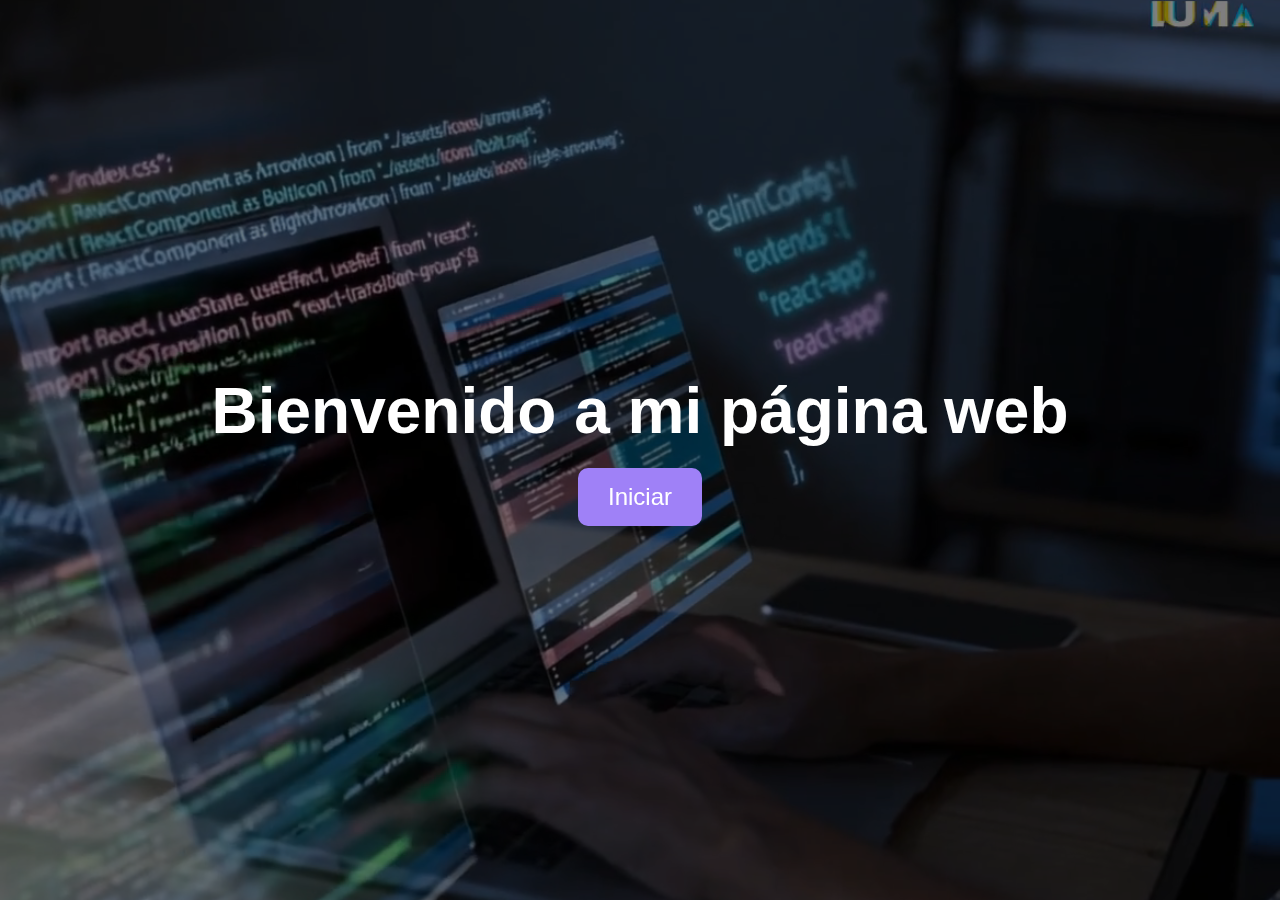
<file: index.html>
<!DOCTYPE html>
<html lang="es">
<head>
    <meta charset="UTF-8">
    <meta name="viewport" content="width=device-width, initial-scale=1.0">
    <title>Página Principal</title>
    <style>
        * {
            margin: 0;
            padding: 0;
            box-sizing: border-box;
        }

        /* Contenedor del video */
        .video-container {
            position: fixed;
            top: 0;
            left: 0;
            width: 100%;
            height: 100%;
            overflow: hidden;
            z-index: -1;
        }

        /* Video ocupa toda la pantalla */
        .video-container video {
            width: 100%;
            height: 100%;
            object-fit: cover;
        }

        /* Contenido sobre el video */
        .content {
            position: relative;
            z-index: 1;
            color: white;
            text-align: center;
            font-size: 2rem;
            font-family: Arial, sans-serif;
            height: 100vh;
            display: flex;
            flex-direction: column;
            align-items: center;
            justify-content: center;
            background: rgba(0, 0, 0, 0.5);
        }

        /* Botón de Iniciar */
        .btn {
            text-decoration: none;
            background: #9F81F7;
            color: white;
            padding: 15px 30px;
            border-radius: 10px;
            font-size: 1.5rem;
            transition: 0.3s;
            display: inline-block;
            margin-top: 20px;
        }

        .btn:hover {
            background: #D8D8D8;
            color: black;
        }
    </style>
</head>
<body>

    <div class="video-container">
        <video autoplay muted loop>
            <source src="cc0b71b1-baa3-4606-bc07-74bbe3299b57.mp4" type="video/mp4">
        </video>
    </div>

    <div class="content">
        <h1>Bienvenido a mi página web</h1>
        <a href="introduccion.html" class="btn">Iniciar</a>
    </div>

</body>
</html>
</file>
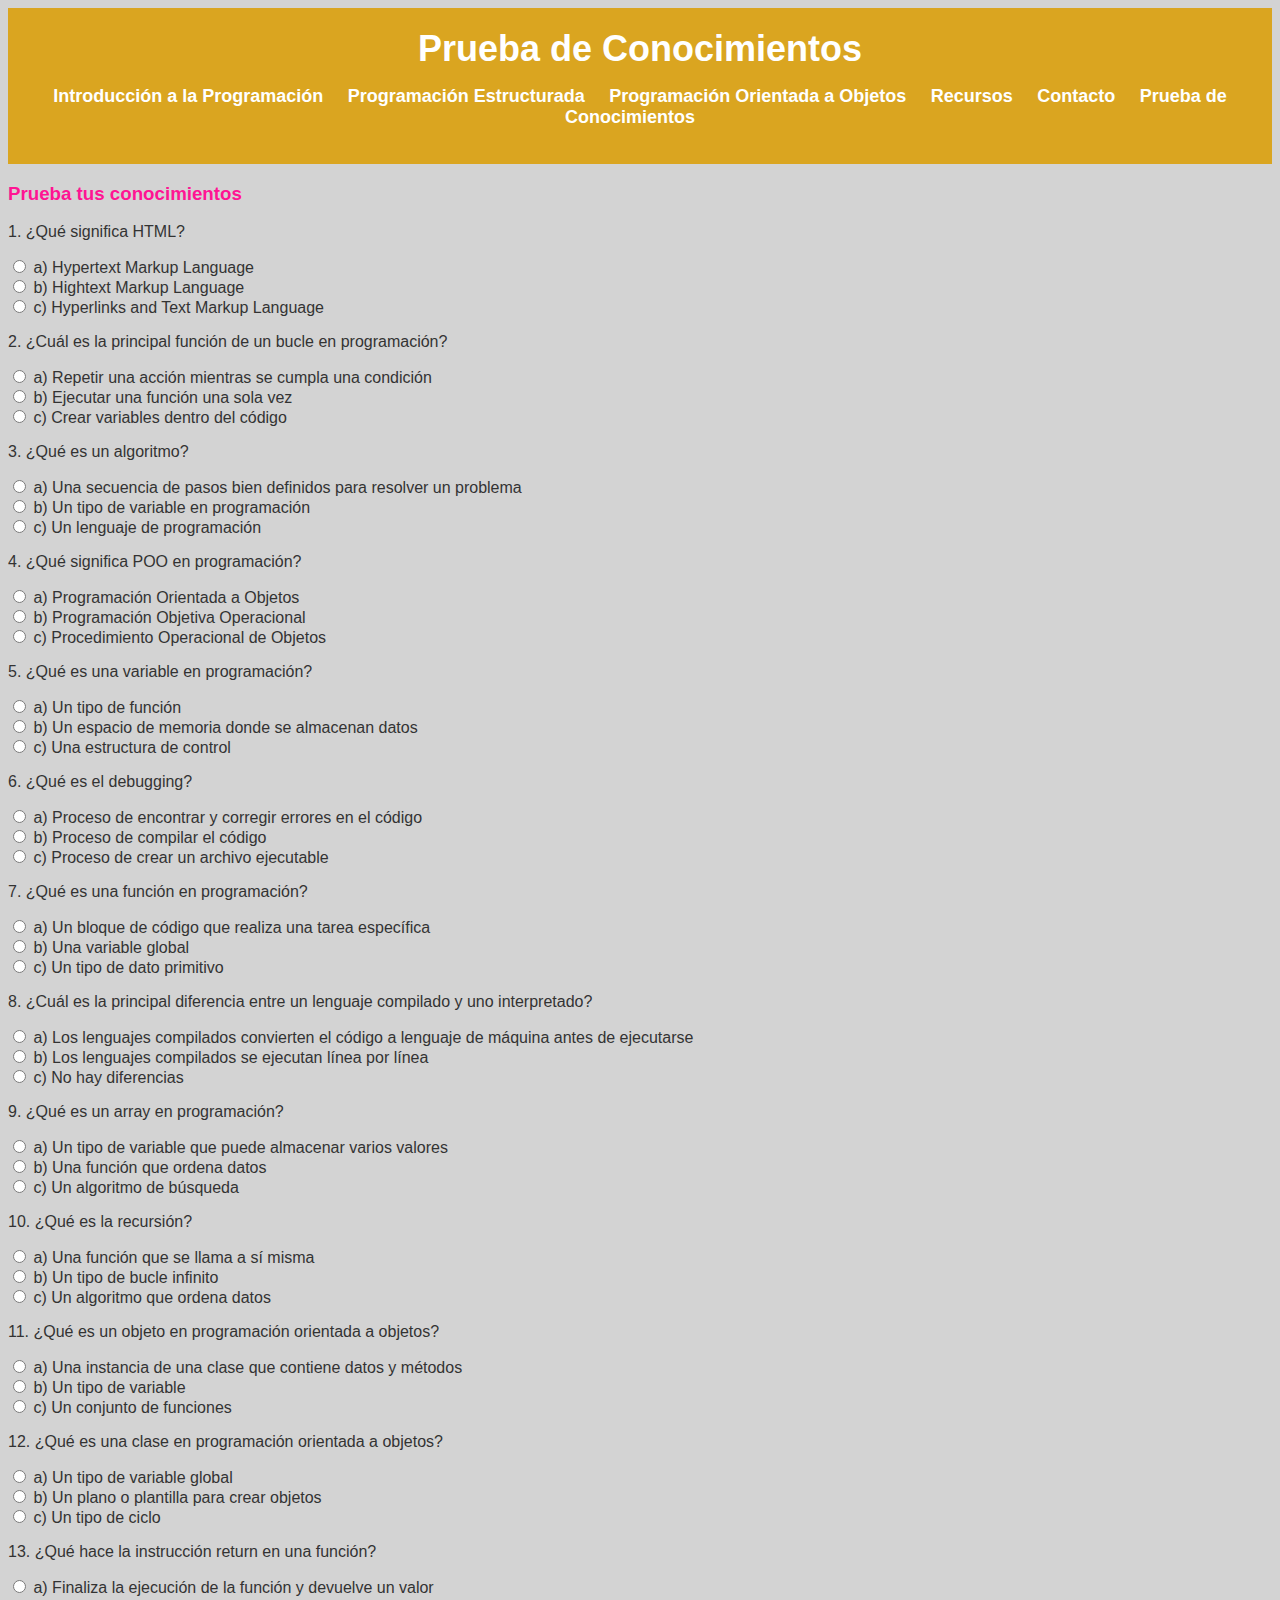
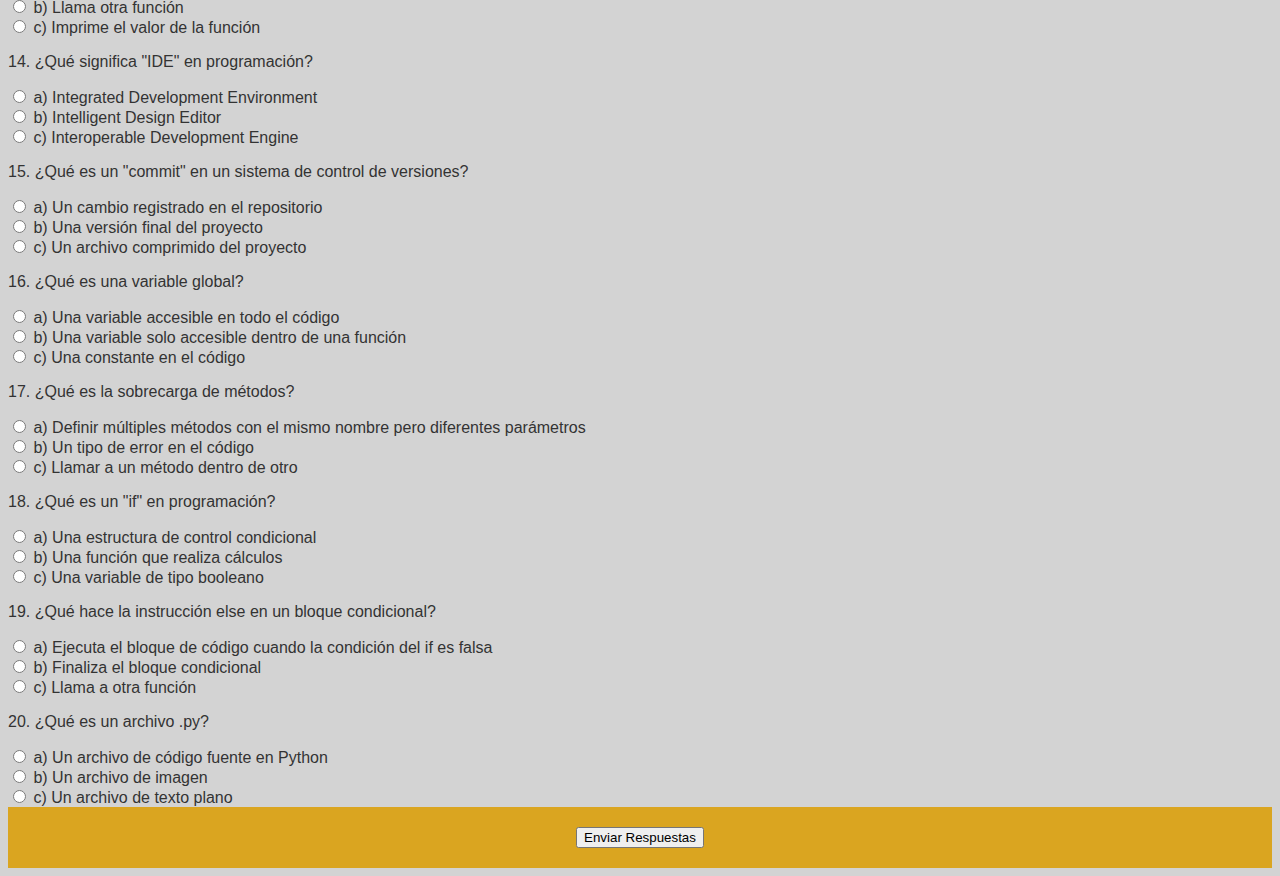
<file: quiz.html>
<!DOCTYPE html>
<html lang="es">
<head>
    <meta charset="UTF-8">
    <meta name="viewport" content="width=device-width, initial-scale=1.0">
    <title>Quiz</title>
    <style>
        /* Fondo de la página */
        body {
            background-color: #D3D3D3;
            color: #333333;
            font-family: Arial, sans-serif;
            font-size: 16px; /* Tamaño base de fuente */
        }

        /* Estilo del encabezado */
        header {
            background-color: #DAA520; /* Turquesa */
            color: white;
            padding: 20px;
            text-align: center;
        }
        header h1 {
            margin: 0;
            font-size: 36px; /* Tamaño de la fuente del encabezado */
        }

        /* Estilo del menú de navegación */
        nav ul {
            list-style-type: none;
            padding: 0;
        }
        nav ul li {
            display: inline;
            margin-right: 20px;
        }

        nav ul li a {
            color: white;
            text-decoration: none;
            font-weight: bold;
            font-size: 18px; /* Tamaño de la fuente en el menú */
        }
        
    </style>

</head>
<body>
    <header>

    <div class="header">
        <h1>Prueba de Conocimientos</h1>
    </div>
    <nav>
        <ul>
            <li><a href="introduccion.html">Introducción a la Programación</a></li>
            <li><a href="estructurada.html">Programación Estructurada</a></li>
            <li><a href="poo.html">Programación Orientada a Objetos</a></li>
            <li><a href="recursos.html">Recursos</a></li>
            <li><a href="contacto.html">Contacto</a></li>
            <li><a href="quiz.html">Prueba de Conocimientos</a></li>
        </ul>
    </nav>
</header>

    <div class="content">
        <h3 style="color: #FF1493;">Prueba tus conocimientos</h3>
        <section id="question"></section>
        <div class="question-container" id="q1">
            <p>1. ¿Qué significa HTML?</p>
            <div class="answer">
                <input type="radio" name="q1" value="a"> a) Hypertext Markup Language<br>
                <input type="radio" name="q1" value="b"> b) Hightext Markup Language<br>
                <input type="radio" name="q1" value="c"> c) Hyperlinks and Text Markup Language<br>
            </div>
        </div>

        <div class="question">
            <p>2. ¿Cuál es la principal función de un bucle en programación?</p>
            <div class="answer">
                <input type="radio" name="q2" value="a"> a) Repetir una acción mientras se cumpla una condición<br>
                <input type="radio" name="q2" value="b"> b) Ejecutar una función una sola vez<br>
                <input type="radio" name="q2" value="c"> c) Crear variables dentro del código<br>
            </div>
        </div>

        <div class="question">
            <p>3. ¿Qué es un algoritmo?</p>
            <div class="answer">
                <input type="radio" name="q3" value="a"> a) Una secuencia de pasos bien definidos para resolver un problema<br>
                <input type="radio" name="q3" value="b"> b) Un tipo de variable en programación<br>
                <input type="radio" name="q3" value="c"> c) Un lenguaje de programación<br>
            </div>
        </div>

        <div class="question">
            <p>4. ¿Qué significa POO en programación?</p>
            <div class="answer">
                <input type="radio" name="q4" value="a"> a) Programación Orientada a Objetos<br>
                <input type="radio" name="q4" value="b"> b) Programación Objetiva Operacional<br>
                <input type="radio" name="q4" value="c"> c) Procedimiento Operacional de Objetos<br>
            </div>
        </div>

        <div class="question">
            <p>5. ¿Qué es una variable en programación?</p>
            <div class="answer">
                <input type="radio" name="q5" value="a"> a) Un tipo de función<br>
                <input type="radio" name="q5" value="b"> b) Un espacio de memoria donde se almacenan datos<br>
                <input type="radio" name="q5" value="c"> c) Una estructura de control<br>
            </div>
        </div>

        <div class="question">
            <p>6. ¿Qué es el debugging?</p>
            <div class="answer">
                <input type="radio" name="q6" value="a"> a) Proceso de encontrar y corregir errores en el código<br>
                <input type="radio" name="q6" value="b"> b) Proceso de compilar el código<br>
                <input type="radio" name="q6" value="c"> c) Proceso de crear un archivo ejecutable<br>
            </div>
        </div>

        <div class="question">
            <p>7. ¿Qué es una función en programación?</p>
            <div class="answer">
                <input type="radio" name="q7" value="a"> a) Un bloque de código que realiza una tarea específica<br>
                <input type="radio" name="q7" value="b"> b) Una variable global<br>
                <input type="radio" name="q7" value="c"> c) Un tipo de dato primitivo<br>
            </div>
        </div>

        <div class="question">
            <p>8. ¿Cuál es la principal diferencia entre un lenguaje compilado y uno interpretado?</p>
            <div class="answer">
                <input type="radio" name="q8" value="a"> a) Los lenguajes compilados convierten el código a lenguaje de máquina antes de ejecutarse<br>
                <input type="radio" name="q8" value="b"> b) Los lenguajes compilados se ejecutan línea por línea<br>
                <input type="radio" name="q8" value="c"> c) No hay diferencias<br>
            </div>
        </div>

        <div class="question">
            <p>9. ¿Qué es un array en programación?</p>
            <div class="answer">
                <input type="radio" name="q9" value="a"> a) Un tipo de variable que puede almacenar varios valores<br>
                <input type="radio" name="q9" value="b"> b) Una función que ordena datos<br>
                <input type="radio" name="q9" value="c"> c) Un algoritmo de búsqueda<br>
            </div>
        </div>

        <div class="question">
            <p>10. ¿Qué es la recursión?</p>
            <div class="answer">
                <input type="radio" name="q10" value="a"> a) Una función que se llama a sí misma<br>
                <input type="radio" name="q10" value="b"> b) Un tipo de bucle infinito<br>
                <input type="radio" name="q10" value="c"> c) Un algoritmo que ordena datos<br>
            </div>
        </div>

        <div class="question">
            <p>11. ¿Qué es un objeto en programación orientada a objetos?</p>
            <div class="answer">
                <input type="radio" name="q11" value="a"> a) Una instancia de una clase que contiene datos y métodos<br>
                <input type="radio" name="q11" value="b"> b) Un tipo de variable<br>
                <input type="radio" name="q11" value="c"> c) Un conjunto de funciones<br>
            </div>
        </div>

        <div class="question">
            <p>12. ¿Qué es una clase en programación orientada a objetos?</p>
            <div class="answer">
                <input type="radio" name="q12" value="a"> a) Un tipo de variable global<br>
                <input type="radio" name="q12" value="b"> b) Un plano o plantilla para crear objetos<br>
                <input type="radio" name="q12" value="c"> c) Un tipo de ciclo<br>
            </div>
        </div>

        <div class="question">
            <p>13. ¿Qué hace la instrucción return en una función?</p>
            <div class="answer">
                <input type="radio" name="q13" value="a"> a) Finaliza la ejecución de la función y devuelve un valor<br>
                <input type="radio" name="q13" value="b"> b) Llama otra función<br>
                <input type="radio" name="q13" value="c"> c) Imprime el valor de la función<br>
            </div>
        </div>

        <div class="question">
            <p>14. ¿Qué significa "IDE" en programación?</p>
            <div class="answer">
                <input type="radio" name="q14" value="a"> a) Integrated Development Environment<br>
                <input type="radio" name="q14" value="b"> b) Intelligent Design Editor<br>
                <input type="radio" name="q14" value="c"> c) Interoperable Development Engine<br>
            </div>
        </div>

        <div class="question">
            <p>15. ¿Qué es un "commit" en un sistema de control de versiones?</p>
            <div class="answer">
                <input type="radio" name="q15" value="a"> a) Un cambio registrado en el repositorio<br>
                <input type="radio" name="q15" value="b"> b) Una versión final del proyecto<br>
                <input type="radio" name="q15" value="c"> c) Un archivo comprimido del proyecto<br>
            </div>
        </div>

        <div class="question">
            <p>16. ¿Qué es una variable global?</p>
            <div class="answer">
                <input type="radio" name="q16" value="a"> a) Una variable accesible en todo el código<br>
                <input type="radio" name="q16" value="b"> b) Una variable solo accesible dentro de una función<br>
                <input type="radio" name="q16" value="c"> c) Una constante en el código<br>
            </div>
        </div>

        <div class="question">
            <p>17. ¿Qué es la sobrecarga de métodos?</p>
            <div class="answer">
                <input type="radio" name="q17" value="a"> a) Definir múltiples métodos con el mismo nombre pero diferentes parámetros<br>
                <input type="radio" name="q17" value="b"> b) Un tipo de error en el código<br>
                <input type="radio" name="q17" value="c"> c) Llamar a un método dentro de otro<br>
            </div>
        </div>

        <div class="question">
            <p>18. ¿Qué es un "if" en programación?</p>
            <div class="answer">
                <input type="radio" name="q18" value="a"> a) Una estructura de control condicional<br>
                <input type="radio" name="q18" value="b"> b) Una función que realiza cálculos<br>
                <input type="radio" name="q18" value="c"> c) Una variable de tipo booleano<br>
            </div>
        </div>

        <div class="question">
            <p>19. ¿Qué hace la instrucción else en un bloque condicional?</p>
            <div class="answer">
                <input type="radio" name="q19" value="a"> a) Ejecuta el bloque de código cuando la condición del if es falsa<br>
                <input type="radio" name="q19" value="b"> b) Finaliza el bloque condicional<br>
                <input type="radio" name="q19" value="c"> c) Llama a otra función<br>
            </div>
        </div>

        <div class="question">
            <p>20. ¿Qué es un archivo .py?</p>
            <div class="answer">
                <input type="radio" name="q20" value="a"> a) Un archivo de código fuente en Python<br>
                <input type="radio" name="q20" value="b"> b) Un archivo de imagen<br>
                <input type="radio" name="q20" value="c"> c) Un archivo de texto plano<br>
            </div>
        </div>
</head>
<body>
    <header>

        <button type="button" class="submit-btn" onclick="checkAnswers()">Enviar Respuestas</button>
    </div>

    <script>
        function checkAnswers() {
            // Respuestas correctas
            const correctAnswers = {
                q1: "a",
                q2: "a",
                q3: "a",
                q4: "a",
                q5: "b",
                q6: "a",
                q7: "a",
                q8: "a",
                q9: "a",
                q10: "a",
                q11: "a",
                q12: "b",
                q13: "a",
                q14: "a",
                q15: "a",
                q16: "a",
                q17: "a",
                q18: "a",
                q19: "a",
                q20: "a"
            };

            let score = 0;

            // Comprobar las respuestas
            for (let question in correctAnswers) {
                const selectedAnswer = document.querySelector(`input[name="${question}"]:checked`);
                if (selectedAnswer && selectedAnswer.value === correctAnswers[question]) {
                    score++;
                }
            }

            // Mostrar la puntuación
            alert(`Tu puntuación es: ${score} de ${Object.keys(correctAnswers).length}`);
        }
    </script>
</body>
</html>
</file>
